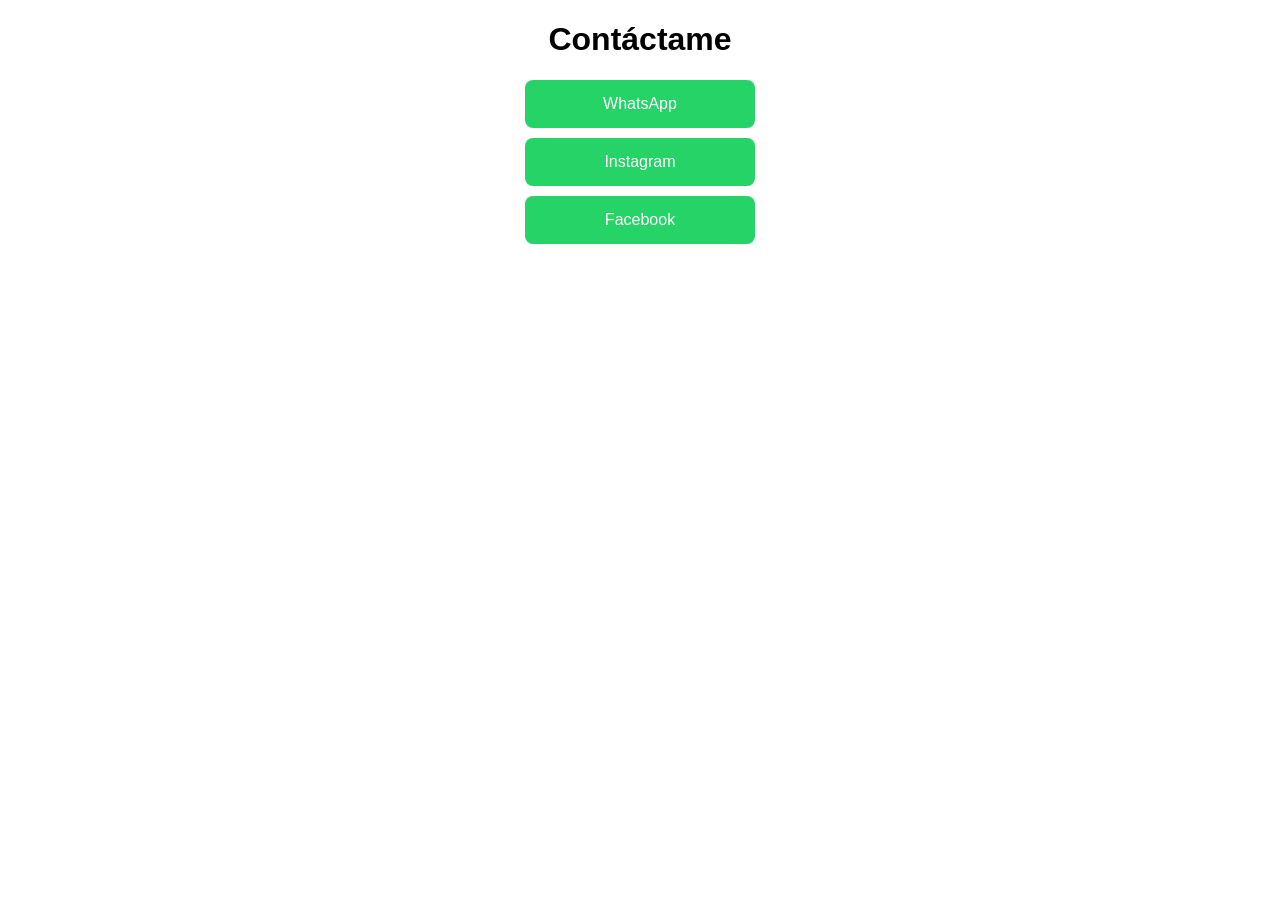
<file: assets/index.html>
<!DOCTYPE html>
<html lang="es">
<head>
  <meta charset="UTF-8">
  <title>Mis Redes</title>
  <style>
    body {
      text-align: center;
      font-family: Arial;
    }
    a {
      display: block;
      margin: 10px;
      padding: 15px;
      background: #25D366;
      color: white;
      text-decoration: none;
      border-radius: 8px;
      width: 200px;
      margin-left: auto;
      margin-right: auto;
    }
  </style>
</head>
<body>

  <h1>Contáctame</h1>

  <a href="https://wa.me/5219991234567">WhatsApp</a>
  <a href="https://instagram.com/">Instagram</a>
  <a href="https://facebook.com/">Facebook</a>

</body>
</html>
</file>
